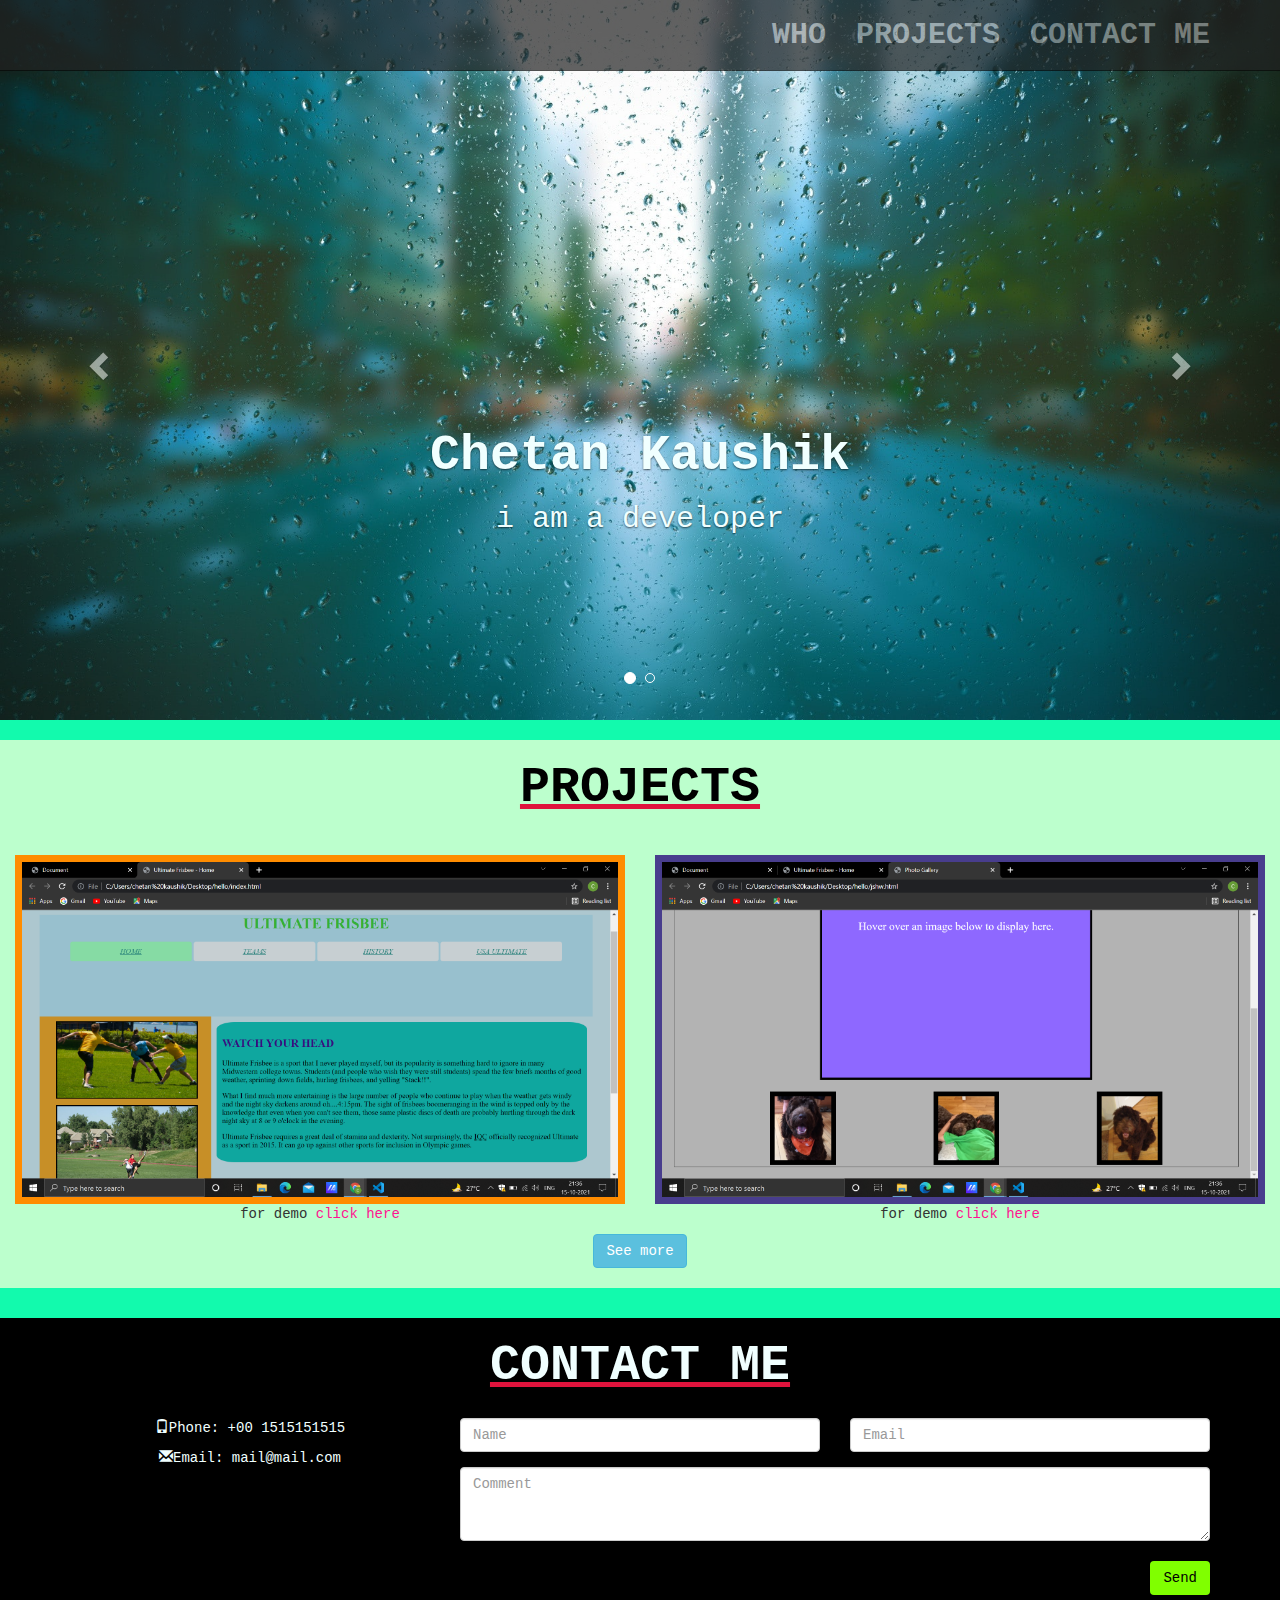
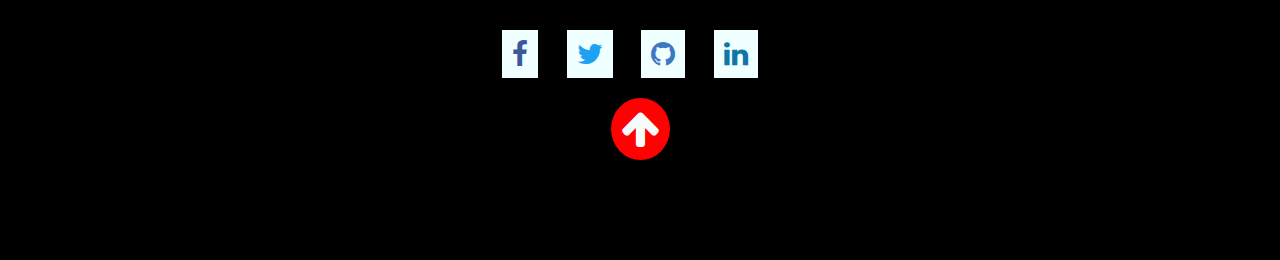
<file: index.html>
<!DOCTYPE html>
<html lang="en">
<head>
    <meta charset="UTF-8">
    <meta http-equiv="X-UA-Compatible" content="IE=edge">
    <meta name="viewport" content="width=device-width, initial-scale=1.0">
    <link rel="stylesheet" href="https://maxcdn.bootstrapcdn.com/bootstrap/3.4.1/css/bootstrap.min.css">
    <link rel="stylesheet" href="cSS.css">
    <link href="https://fonts.googleapis.com/css?family=Montserrat" rel="stylesheet">
    <link rel="stylesheet" href="https://stackpath.bootstrapcdn.com/font-awesome/4.7.0/css/font-awesome.min.css">
  <script src="https://ajax.googleapis.com/ajax/libs/jquery/3.5.1/jquery.min.js"></script>
  <script src="https://maxcdn.bootstrapcdn.com/bootstrap/3.4.1/js/bootstrap.min.js"></script>
    <title>Document</title>
</head>
<body>

    <header>

      <nav class="navbar navbar-inverse  navbar-fixed-top">
        <div class="container">
          <div class="navbar-header">
            <button type="button" class="navbar-toggle" data-toggle="collapse" data-target="#myNavbar">
              <span class="icon-bar"></span>
              <span class="icon-bar"></span>
              <span class="icon-bar"></span>                        
            </button>
           
          </div>
          <div class="collapse navbar-collapse" id="myNavbar">
            <ul class="nav navbar-nav navbar-right">
              <li><a href="#" >WHO</a></li>
              <li><a href="#project">PROJECTS</a></li>
              <li><a href="#contact">CONTACT ME</a></li>
            </ul>
          </div>
        </div>
      </nav>
      
    </header>
    <div id="myCarousel" class="carousel slide" data-ride="carousel">
      <!-- Indicators -->
      <ol class="carousel-indicators">
        <li data-target="#myCarousel" data-slide-to="0" class="active"></li>
        <li data-target="#myCarousel" data-slide-to="1"></li>
       
      </ol>
    
      <!-- Wrapper for slides -->
      <div class="carousel-inner">

        <div class="item active">
          <div class="embed-responsive embed-responsive-16by9">
            <img class="embed-responsive-item" src="img1.jpg"></img>
          </div>
          <div class="carousel-caption">
        
            <h1 style="font-size: 50px;font-weight: bold;">
              Chetan Kaushik
            </h1>
            <h2>
              i am a developer
            </h2>
          </div>
          </div>
        
    
        <div class="item">
          <div class="embed-responsive embed-responsive-16by9">
            <img class="embed-responsive-item" src="img5.png"></img>
          </div>
          <div class="carousel-caption">
            <h1>
              ABOUT
            </h1>
            <br>
            <p> a self-motivated and hard worker Engineer with a great passion for programming and coding. I am a creative front end developer who like making beautiful and smart things through coding.</p>
          </div>
        </div>
    
       </div>
       <a class="left carousel-control" href="#myCarousel" data-slide="prev">
        <span class="glyphicon glyphicon-chevron-left"></span>
        <span class="sr-only">Previous</span>
      </a>
      <a class="right carousel-control" href="#myCarousel" data-slide="next">
        <span class="glyphicon glyphicon-chevron-right"></span>
        <span class="sr-only">Next</span>
      </a>
      </div>
      
      <!-- <div class="container-fluid bg-1">
        <h2 style="text-align: center; font-weight:bold;font-size: x-large; color: rgb(41, 85, 41);">SKILLS</h2>
        <P>HTML</P>
        <div class="progress">
          <div class="progress-bar progress-bar-striped active" role="progressbar" aria-valuenow="80" aria-valuemin="0" aria-valuemax="100" style="width:80%">
            80%
          </div>
        </div>
        <p>CSS</p>
        <div class="progress">
          <div class="progress-bar progress-bar-striped active" role="progressbar" aria-valuenow="60" aria-valuemin="0" aria-valuemax="100" style="width:60%">
            60%
          </div>
          
        </div>
      </div> -->
      <div class="container-fluid bg-3 text-center">    
       <u> <h3 class="margin" style="font-size: 50px; font-weight: bold;" id="project">PROJECTS</h3></u> <br>
        <div class="row ">
          
          <div class="col-sm-6">
            
            <img src="Screenshot (60).png" class="img-responsive margin " id="imge"  alt="Image" >
           <p>for demo <a href="#">click here</a></p>
          </div>
          <div class="col-sm-6"> 
            
            <img src="Screenshot (61).png" class="img-responsive margin " id="img2" alt="Image">
            <p> for demo <a href="#">click here</a></p>
          </div>
          
          <div class="col-sm-6 collapse " id="demo"> 
           
            <img src="Screenshot (62).png" class="img-responsive margin " id="img3" alt="Image">
           <p>for demo <a href="#">click here</a></p>
          </div>

         
         
        </div>
        <button type="button" class="btn btn-info" data-toggle="collapse" data-target="#demo">See more</button>
      </div>
      
      <footer class="container-fluid bg-4 text-center">
        
        <u><h1 style="text-align: center;" class="contact" id="contact"> CONTACT ME</h1></u>
        <div id="contact" class="container">
         
          <div class="row">
            <div class="col-md-4">
            
              <p><span class="glyphicon glyphicon-phone"></span>Phone: +00 1515151515</p>
              <p><span class="glyphicon glyphicon-envelope"></span>Email: mail@mail.com</p>
            </div>
            <div class="col-md-8">
              <div class="row">
                <div class="col-sm-6 form-group">
                  <input class="form-control" id="name" name="name" placeholder="Name" type="text" required>
                </div>
                <div class="col-sm-6 form-group">
                  <input class="form-control" id="email" name="email" placeholder="Email" type="email" required>
                </div>
              </div>
              <textarea class="form-control" id="comments" name="comments" placeholder="Comment" rows="3"></textarea>
              <br>
              <div class="row">
                <div class="col-md-12 form-group">
                  <button class="btn pull-right" type="submit">Send</button>
                </div>
              </div>
            </div>
          </div>
         <br>
         <a href="#"><i class="fa fa-facebook fa-2x"></i></a>
         <a href="#"><i class="fa fa-twitter fa-2x"></i></a>
         <a href="#"><i class="fa fa-github fa-2x"></i></a>
         <a href="#"><i class="fa fa-linkedin fa-2x"></i></a>
        <br>
         <a href="#" class="back-to-top scroll"><i class="fa fa-arrow-up fa-3x img-circle"></i></a>
      </footer>
     
</body>
</html>
</file>
<file: cSS.css>
nav{
  padding: 10px;
  opacity: 0.7;
  font-weight: bold;
  font-size: 30px;
}
nav a :hover{
  color: green;
}

.bg-1{
  background-color: rgb(196, 235, 235);
  margin-bottom: 20px;
}

.bg-0{
background-color: rgb(194, 209, 179);
}
.carousel-caption {
  position: absolute;
  bottom: 20%;
  color: azure;
  
  /* left: 5%;
  z-index: 20; */
  
  text-shadow: 0 1px 2px rgba(0,0,0,.6);
}

.bg-3{
  background-color: rgb(188, 255, 205);
  padding-bottom: 20px;
  margin-top: 20px;

}
.bg-4{
  /* background-color: black; */
  padding-bottom: 100px;
  margin-top: 30px;
  background-color: black;
  color: azure;
}
body{
  font-family: monospace;
  background-color: rgb(18, 250, 173);
 
}
.contact{
  padding-bottom: 15px;
  font-size: 50px;
  color: azure;
  font-weight: bold;
}

button{
  color:black;
  background-color: rgb(128, 255, 0);
}
#project{
color: black;
}
u{
  color: rgb(223, 19, 60);
}
#imge{
  background-color: rgb(255, 140, 0);
  padding: 7px;
  margin-top: 10px;
 
}
#img2{
  background-color: rgb(72, 61, 141);
  padding: 7px;
  margin-top: 10px;
 
}

#img3{
  background-color: rgb(231, 124, 124) ;
  padding: 7px;
  margin-top: 10px;
}
a{
  color: rgb(255, 20, 145);
}

.fa-facebook  {
  color: #3b5998;
}
.fa-twitter{
  color:  #1DA1F2;
}
.fa-2x{
  margin-right: 20px;
  background-color: azure;
  padding: 10px;
}
.fa-github{
  color: #4078c0;
}
.fa-linkedin{
  color: #0e76a8;
}
.fa-3x{
  background-color: rgb(255, 1, 1);
  color: rgb(246, 252, 252);
  margin-top: 20px;
  padding: 10px;
}
</file>
